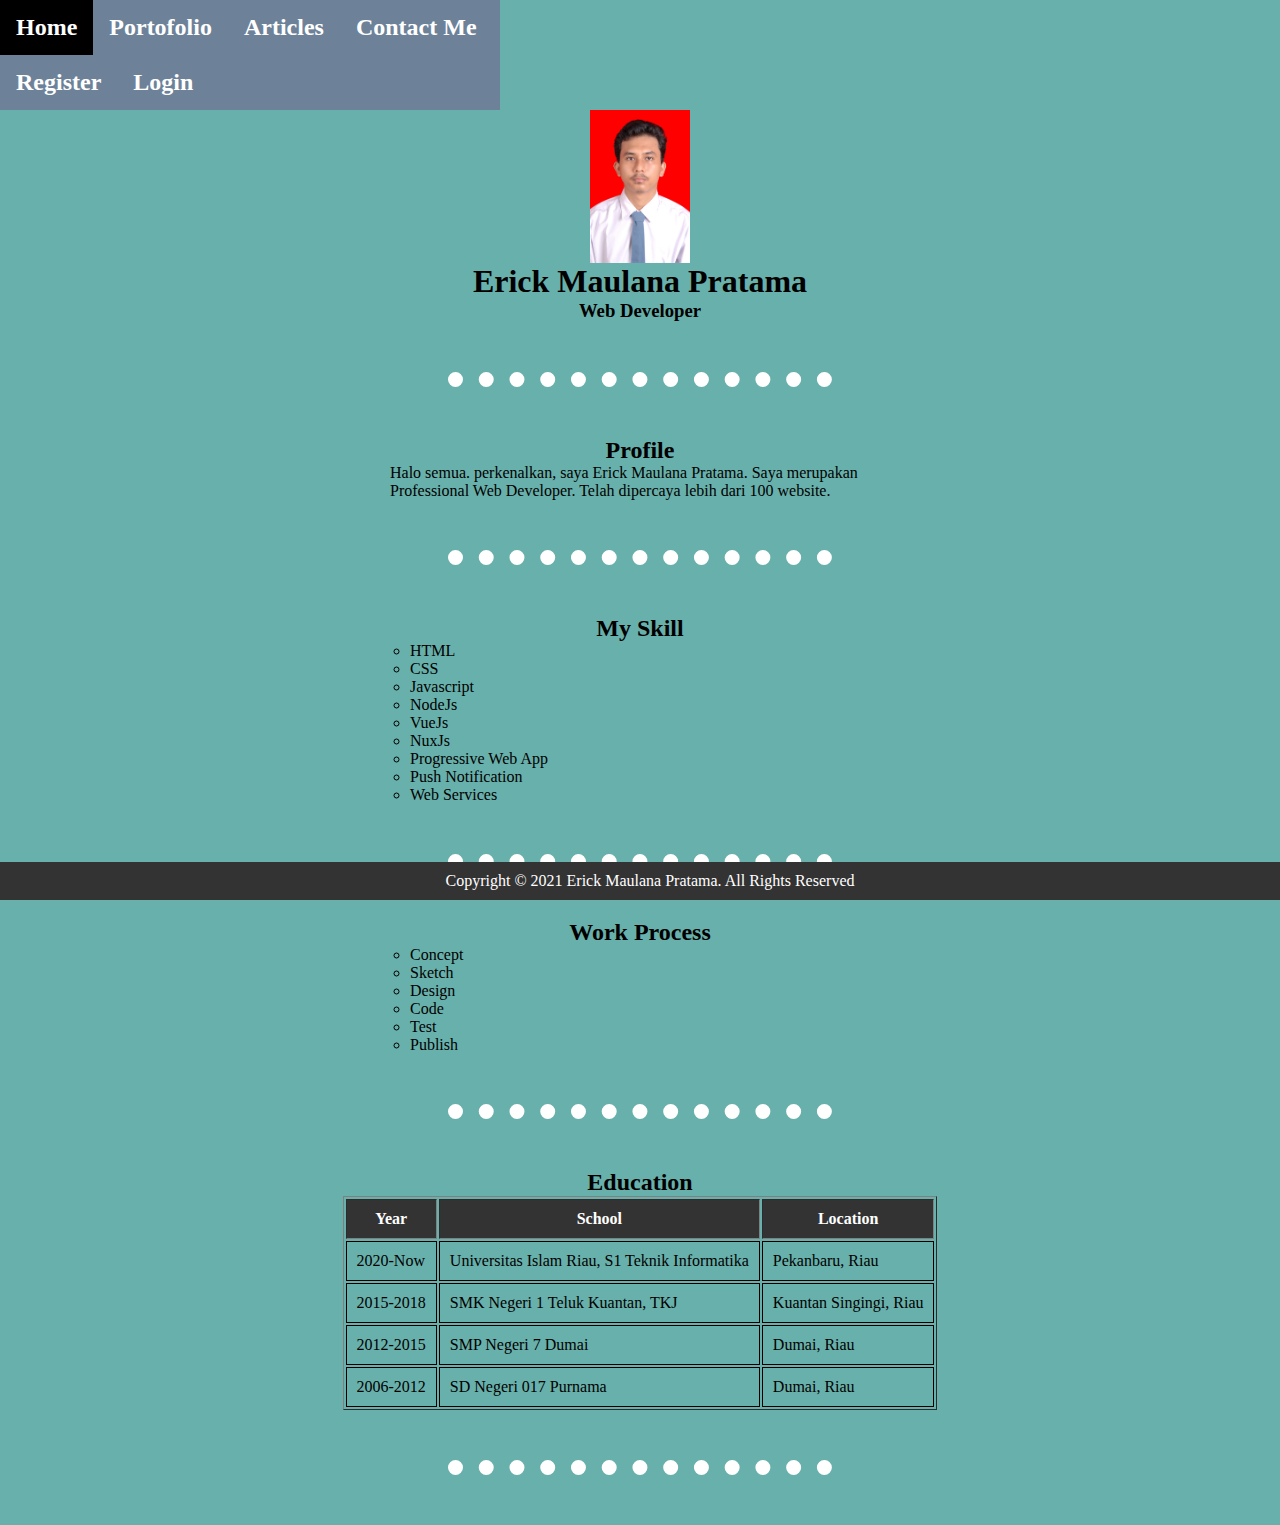
<file: index.html>
<!DOCTYPE html>
<head>
    <meta charset="UTF-8">
    <meta http-equiv="X-UA-Compatible" content="IE=edge">
    <meta name="viewport" content="width=device-width, initial-scale=1.0">
    <title>Tugas 1</title>
    <link rel="stylesheet" href="main.css">
    <link rel="stylesheet" href="https://cdn.jsdelivr.net/npm/bootstrap@4.5.3/dist/css/bootstrap.min.css" integrity="sha384-TX8t27EcRE3e/ihU7zmQxVncDAy5uIKz4rEkgIXeMed4M0jlfIDPvg6uqKI2xXr2" crossorigin="anonymous">
</head>
<body>

    <ul id="navbar">
        <li><h2><a href="index.html">Home</a></h2></li>
        <li><h2><a href="portofolio.html">Portofolio</a></h2></li>
        <li><h2><a href="articles.html">Articles</a></h2></li>
        <li><h2><a href="contact.html">Contact Me</a></h2></li>
        <li><h2><a href="register.html">Register</a></h2></li>
        <li><h2><a href="login.html">Login</a></h2></li>    
    </ul>

    <img src="profile.jpg" alt="foto-profile" width="100px">
    <h1>Erick Maulana Pratama</h1>
    <h3>Web Developer</h3>
    <hr>

    <h2>Profile</h2>
    <p>Halo semua. perkenalkan, saya Erick Maulana Pratama. Saya merupakan Professional Web Developer. Telah dipercaya lebih dari 100 website. </p>
    <hr>

    <h2>My Skill</h2>
    <ul style="list-style-type: circle;">
        <li>HTML</li>
        <li>CSS</li>
        <li>Javascript</li>
        <li>NodeJs</li>
        <li>VueJs</li>
        <li>NuxJs</li>
        <li>Progressive Web App</li>
        <li>Push Notification</li>
        <li>Web Services</li>
    </ul>
    <hr>

    <h2>Work Process</h2>
    <ol style="list-style-type: circle;">
       <li>Concept</li>
       <li>Sketch</li>
       <li>Design</li>
       <li>Code</li>
       <li>Test</li>
       <li>Publish</li> 
    </ol>
    <hr>

    <h2>Education</h2>
    <table border="1" cellpadding="10">
        <tr>
            <th>Year</th>
            <th>School</th>
            <th>Location</th>    
        </tr>

        <tr>
            <td>2020-Now</td>
            <td>Universitas Islam Riau, S1 Teknik Informatika</td>
            <td>Pekanbaru, Riau</td>
        </tr>

        <tr>
            <td>2015-2018</td>
            <td>SMK Negeri 1 Teluk Kuantan, TKJ</td>
            <td>Kuantan Singingi, Riau</td>
        </tr>

        <tr>
            <td>2012-2015</td>
            <td>SMP Negeri 7 Dumai</td>
            <td>Dumai, Riau</td>
        </tr>

        <tr>
            <td>2006-2012</td>
            <td>SD Negeri 017 Purnama</td>
            <td>Dumai, Riau</td>
        </tr>

    </table>
    <hr>

    <div class="footer">
        <p>
            Copyright © 2021 Erick Maulana Pratama. All Rights Reserved
        </p>
    </div>

    <script src="https://code.jquery.com/jquery-3.5.1.slim.min.js" integrity="sha384-DfXdz2htPH0lsSSs5nCTpuj/zy4C+OGpamoFVy38MVBnE+IbbVYUew+OrCXaRkfj" crossorigin="anonymous"></script>
    <script src="https://cdn.jsdelivr.net/npm/bootstrap@4.5.3/dist/js/bootstrap.bundle.min.js" integrity="sha384-ho+j7jyWK8fNQe+A12Hb8AhRq26LrZ/JpcUGGOn+Y7RsweNrtN/tE3MoK7ZeZDyx" crossorigin="anonymous"></script>

    <script src="learn.js"></script>
</body>
</html>
</file>
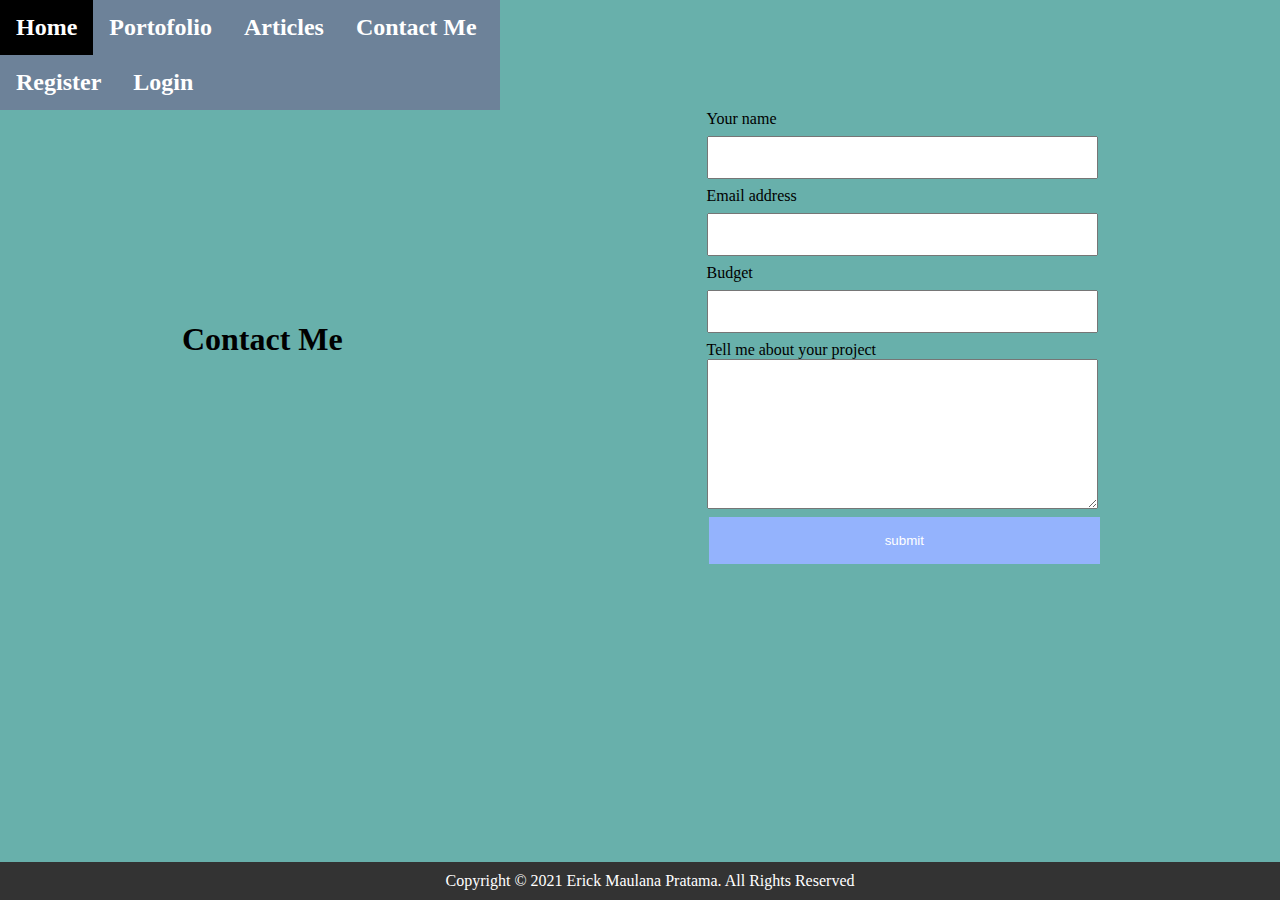
<file: contact.html>
<!DOCTYPE html>
<head>
    <meta charset="UTF-8">
    <meta http-equiv="X-UA-Compatible" content="IE=edge">
    <meta name="viewport" content="width=device-width, initial-scale=1.0">
    <title>Contact Me</title>
    <link rel="stylesheet" href="main.css">
    <link rel="stylesheet" href="https://cdn.jsdelivr.net/npm/bootstrap@4.5.3/dist/css/bootstrap.min.css" integrity="sha384-TX8t27EcRE3e/ihU7zmQxVncDAy5uIKz4rEkgIXeMed4M0jlfIDPvg6uqKI2xXr2" crossorigin="anonymous">
</head>
<body>
    
    <ul id="navbar">
        <li><h2><a href="index.html">Home</a></h2></li>
        <li><h2><a href="portofolio.html">Portofolio</a></h2></li>
        <li><h2><a href="articles.html">Articles</a></h2></li>
        <li><h2><a href="contact.html">Contact Me</a></h2></li>
        <li><h2><a href="register.html">Register</a></h2></li>
        <li><h2><a href="login.html">Login</a></h2></li>    
    </ul>

    <div class="form-contact">
        <h1>Contact Me</h1>
        <div class="content-form">
            <form action="#" method="get">
                <p>
                    <label>Your name</label>
                    <input type="text" name="name">
                </p>
        
                <p>
                    <label>Email address</label>
                    <input type="email" name="email">
                </p>
        
                <p>
                    <label>Budget</label>
                    <input type="number" name="budget">
                </p>
        
                <p>
                    <label>Tell me about your project</label>
                    <textarea name="description"></textarea>
                </p>
        
                <p>
                    <input type="submit" value="submit">
                </p>
            </form>        
        </div>
    </div>

    <div class="footer">
        <p>
            Copyright © 2021 Erick Maulana Pratama. All Rights Reserved
        </p>
    </div>

    <script src="https://code.jquery.com/jquery-3.5.1.slim.min.js" integrity="sha384-DfXdz2htPH0lsSSs5nCTpuj/zy4C+OGpamoFVy38MVBnE+IbbVYUew+OrCXaRkfj" crossorigin="anonymous"></script>
    <script src="https://cdn.jsdelivr.net/npm/bootstrap@4.5.3/dist/js/bootstrap.bundle.min.js" integrity="sha384-ho+j7jyWK8fNQe+A12Hb8AhRq26LrZ/JpcUGGOn+Y7RsweNrtN/tE3MoK7ZeZDyx" crossorigin="anonymous"></script>

</body>
</html>
</file>
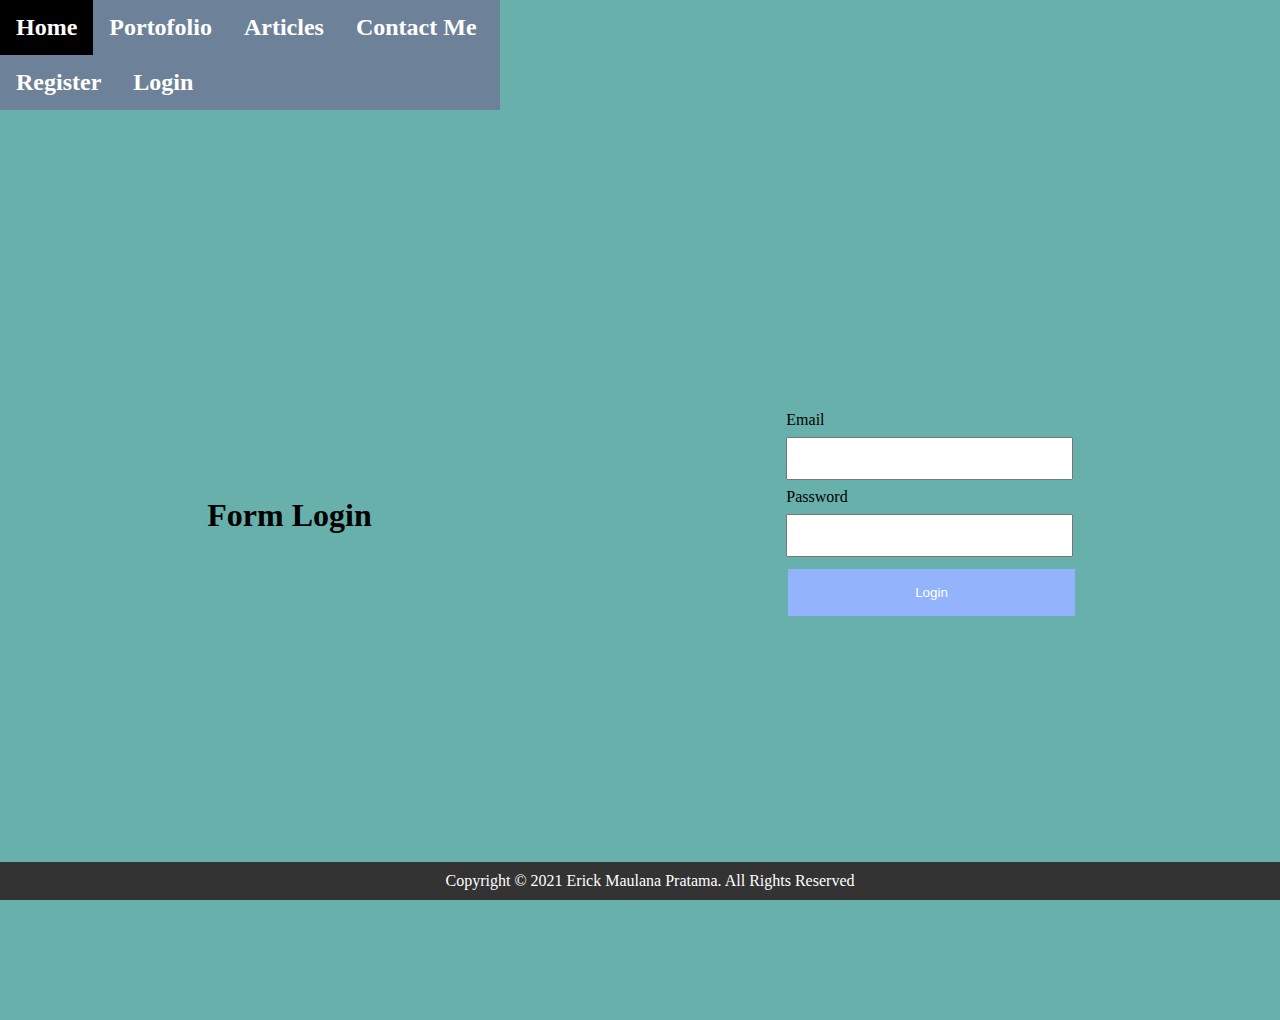
<file: login.html>
<!DOCTYPE html>
<html lang="en">
<head>
    <meta charset="UTF-8">
    <meta http-equiv="X-UA-Compatible" content="IE=edge">
    <meta name="viewport" content="width=device-width, initial-scale=1.0">
    <title>Form Login</title>
    <link rel="stylesheet" href="main.css">
    <link rel="stylesheet" href="https://cdn.jsdelivr.net/npm/bootstrap@4.5.3/dist/css/bootstrap.min.css" integrity="sha384-TX8t27EcRE3e/ihU7zmQxVncDAy5uIKz4rEkgIXeMed4M0jlfIDPvg6uqKI2xXr2" crossorigin="anonymous">
</head>
<body>

    <ul id="navbar">
        <li><h2><a href="index.html">Home</a></h2></li>
        <li><h2><a href="portofolio.html">Portofolio</a></h2></li>
        <li><h2><a href="articles.html">Articles</a></h2></li>
        <li><h2><a href="contact.html">Contact Me</a></h2></li>
        <li><h2><a href="register.html">Register</a></h2></li>
        <li><h2><a href="login.html">Login</a></h2></li>    
    </ul>

    <div class="form-login">
        <h1>Form Login</h1>
        <div class="content-form">
            <form action="#" method="get">
                <p>
                    <label>Email</label>
                    <input type="email" name="">
                </p>
        
                <p>
                    <label>Password</label>
                    <input type="password" name="password">
                </p>
        
                <p>
                    <input type="submit" value="Login">
                </p>
            </form>
        </div>    
    </div>

    <div class="footer">
        <p>
            Copyright © 2021 Erick Maulana Pratama. All Rights Reserved
        </p>
    </div>

    <script src="https://code.jquery.com/jquery-3.5.1.slim.min.js" integrity="sha384-DfXdz2htPH0lsSSs5nCTpuj/zy4C+OGpamoFVy38MVBnE+IbbVYUew+OrCXaRkfj" crossorigin="anonymous"></script>
    <script src="https://cdn.jsdelivr.net/npm/bootstrap@4.5.3/dist/js/bootstrap.bundle.min.js" integrity="sha384-ho+j7jyWK8fNQe+A12Hb8AhRq26LrZ/JpcUGGOn+Y7RsweNrtN/tE3MoK7ZeZDyx" crossorigin="anonymous"></script>

</body>
</html>
</file>
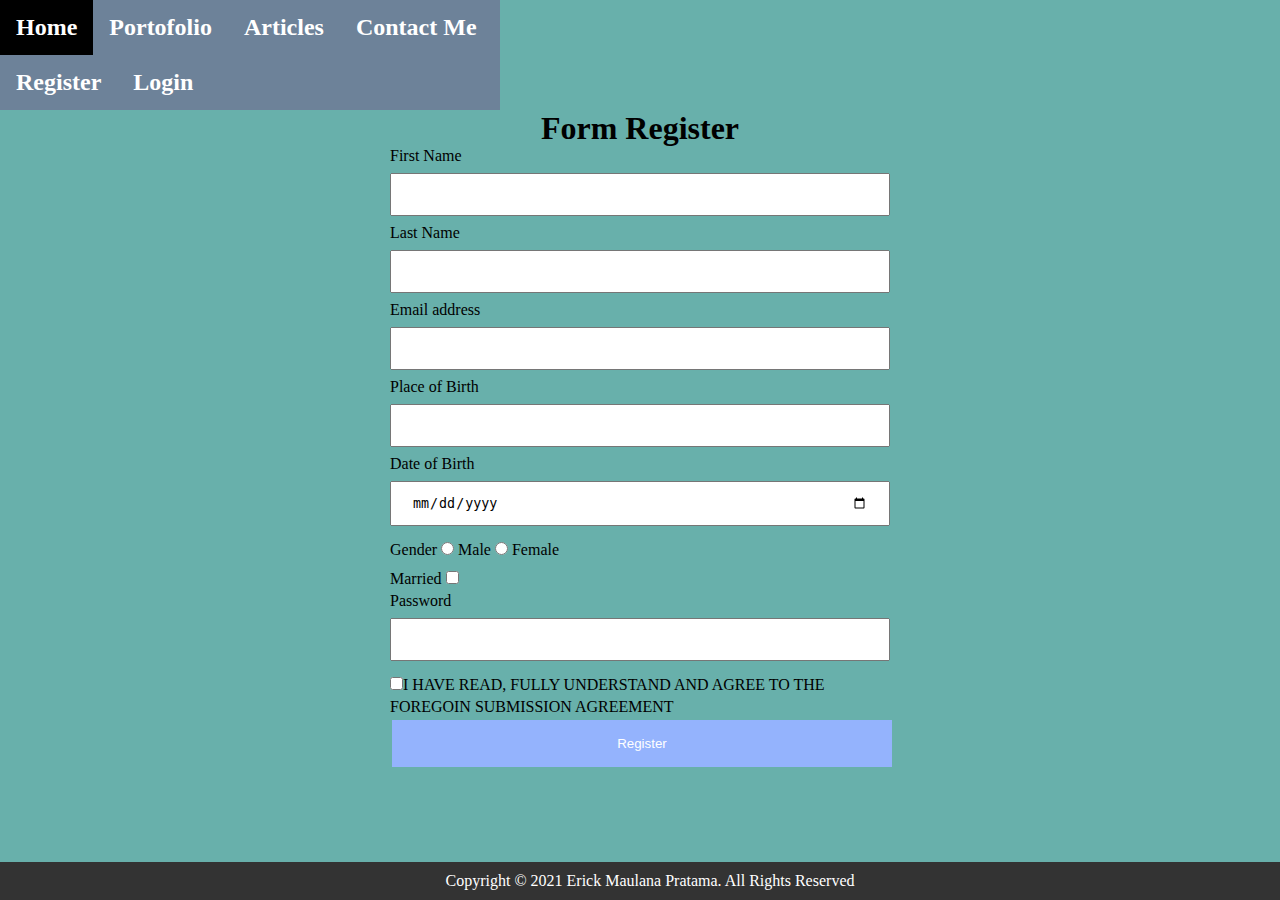
<file: register.html>
<!DOCTYPE html>
<html lang="en">
<head>
    <meta charset="UTF-8">
    <meta http-equiv="X-UA-Compatible" content="IE=edge">
    <meta name="viewport" content="width=device-width, initial-scale=1.0">
    <title>Form Register</title>
    <link rel="stylesheet" href="main.css">
    <link rel="stylesheet" href="https://cdn.jsdelivr.net/npm/bootstrap@4.5.3/dist/css/bootstrap.min.css" integrity="sha384-TX8t27EcRE3e/ihU7zmQxVncDAy5uIKz4rEkgIXeMed4M0jlfIDPvg6uqKI2xXr2" crossorigin="anonymous">
</head>
<body>

    <ul id="navbar">
        <li><h2><a href="index.html">Home</a></h2></li>
        <li><h2><a href="portofolio.html">Portofolio</a></h2></li>
        <li><h2><a href="articles.html">Articles</a></h2></li>
        <li><h2><a href="contact.html">Contact Me</a></h2></li>
        <li><h2><a href="register.html">Register</a></h2></li>
        <li><h2><a href="login.html">Login</a></h2></li>    
    </ul>

    <div class="form-register">
        <h1>Form Register</h1>

        <div class="content-form">
            <form action="#" method="get">
                <p>
                    <label>First Name</label>
                    <input type="text" name="firstName">
                </p>
        
                <p>
                    <label>Last Name</label>
                    <input type="text" name="lastName">
                </p>
        
                <p>
                    <label>Email address</label>
                    <input type="email" name="email">
                </p>
        
                <p>
                    <label>Place of Birth</label>
                    <input type="text" name="placeOfBirth">
                </p>
        
                <p>
                    <label>Date of Birth</label>
                    <input type="date" name="dateOfBirth">
                </p>
        
                <p>
                    <label>Gender</label>
                    <input type="radio" name="gender" value="Male"> Male
                    <input type="radio" name="gender" value="Female"> Female
                </p>
        
                <p>
                    <label>Married</label>
                    <input type="checkbox" name="married">
                </p>
        
                <p>
                    <label>Password</label>
                    <input type="password" name="password">
                </p>
        
                <p>
                    <input type="checkbox" name="agreement">I HAVE READ, FULLY UNDERSTAND AND AGREE TO THE FOREGOIN SUBMISSION AGREEMENT
                </p>
        
                <p>
                    <input type="submit" value="Register">
                </p>
            </form>
        </div>    
    </div>

    
    <div class="footer">
        <p>
            Copyright © 2021 Erick Maulana Pratama. All Rights Reserved
        </p>
    </div>

    <script src="https://code.jquery.com/jquery-3.5.1.slim.min.js" integrity="sha384-DfXdz2htPH0lsSSs5nCTpuj/zy4C+OGpamoFVy38MVBnE+IbbVYUew+OrCXaRkfj" crossorigin="anonymous"></script>
    <script src="https://cdn.jsdelivr.net/npm/bootstrap@4.5.3/dist/js/bootstrap.bundle.min.js" integrity="sha384-ho+j7jyWK8fNQe+A12Hb8AhRq26LrZ/JpcUGGOn+Y7RsweNrtN/tE3MoK7ZeZDyx" crossorigin="anonymous"></script>

</body>
</html>
</file>
<file: main.css>
body{
    background-color: #68B0AB;  
}

hr{
    margin-top: 50px;
    margin-bottom: 50px;
    border-width: 15px;
    border-style: none;
    border-top-style: dotted;
    width: 30%;
    border-color: white;
}

h1, h2, h3, h4, h5, h6{
    text-align: center;
}

ol, ul, img, p{
    display: block;
    max-width: 500px;
    margin-top: 0;
    margin-bottom: 0;
    margin-left: auto;
    margin-right: auto;
}

#navbar{
    list-style-type: none;
    margin: 0;
    padding: 0;
    overflow: hidden;
    background-color: #6D8299;
    position: sticky;
    top: 0;
}

#navbar li{
    float: left;
}

#navbar li a{
    display: block;
    color: white;
    text-align: center;
    padding: 14px 16px;
    text-decoration: none;
}

#navbar ul:last-child {
    float: right;
}

#navbar li:hover{
    background-color: black;
}

*{
    margin: auto;
    padding: auto;
}

table tr td{
    border: 1px solid black;
}

th{
    max-width: 500px;
    margin: 0 auto;
    border-collapse: collapse;
    background-color: #333;
    color: white;
}

th td{
    padding: 15px;
    text-align: left;
}

tr:hover{
    background-color: #5584AC;
}

.footer{
    background-color: #333;
    padding: 10px;
    text-align: center;
    color: white;
    margin-top: 15px;
    position: fixed;
    left: 0;
    bottom: 0;
    width: 100%;
    margin-bottom: auto;
}

.form-register{
    position: static;
    margin-bottom: 100px;
    margin-bottom: 40px;
}

.content-form{
    max-width: 70%;
    margin: auto;
}

.form-login{
    display: flex;
    justify-content: center;
    align-items: center;
    height: 90vh;
    margin-bottom: 100px;
}

.form-contact{
    display: flex;
    justify-content: center;
    align-items: center;
    margin-bottom: 100px;
}

.my-portofolio{
    display: flex;
    flex-direction: row;
    flex-wrap: wrap;
    margin-bottom: 50px;
}

.my-portofolio img{
    box-sizing: border-box;
    width: 33.33%;
    padding: 25px;
}

@media screen and (max-width: 850px) {
    .my-portofolio img{
        width: 50%;
    }
}

@media screen and (max-width: 500px) {
    .my-portofolio img{
        width: 100%;
    }
}

input{
    width: 100%;
    padding: 12px 20px;
    margin: 8px 0;
    box-sizing: border-box;
}

textarea{
    width: 100%;
    height: 150px;
    padding: 12px 20px;
    box-sizing: border-box;
    resize: vertical;
}

input[type=button]{
    background-color: #94B3FD;
    border: none;
    color: white;
    padding: 16px 32px;
    text-decoration: none;
    margin: 4px 2px;
    cursor: pointer;
}

input[type=submit]{
    background-color: #94B3FD;
    border: none;
    color: white;
    padding: 16px 32px;
    text-decoration: none;
    margin: 4px 2px;
    cursor: pointer;
}

input[type=radio]{
    width: auto;    
}

input[type=checkbox]{
    width: auto;
}

.grid-container{
    display: grid;
    grid-template-areas: "side main main main";
    margin-bottom: 100px;
}

.article-title{
    margin-top: 20px;
    margin-bottom: 20px;
}

.sidebar ul{
    list-style-type: none;
    margin: 0;
    padding: 0;
}

.sidebar a{
    display: block;
    color: #000;
    padding: 8px 16px;
    text-decoration: none;
    width: 200px;
}

.sidebar a:hover{
    background-color: #3E8E7E;
    color: white;
}

p.capital:first-letter{
    font-size: 50px;
    font-weight: bold;
}
</file>
